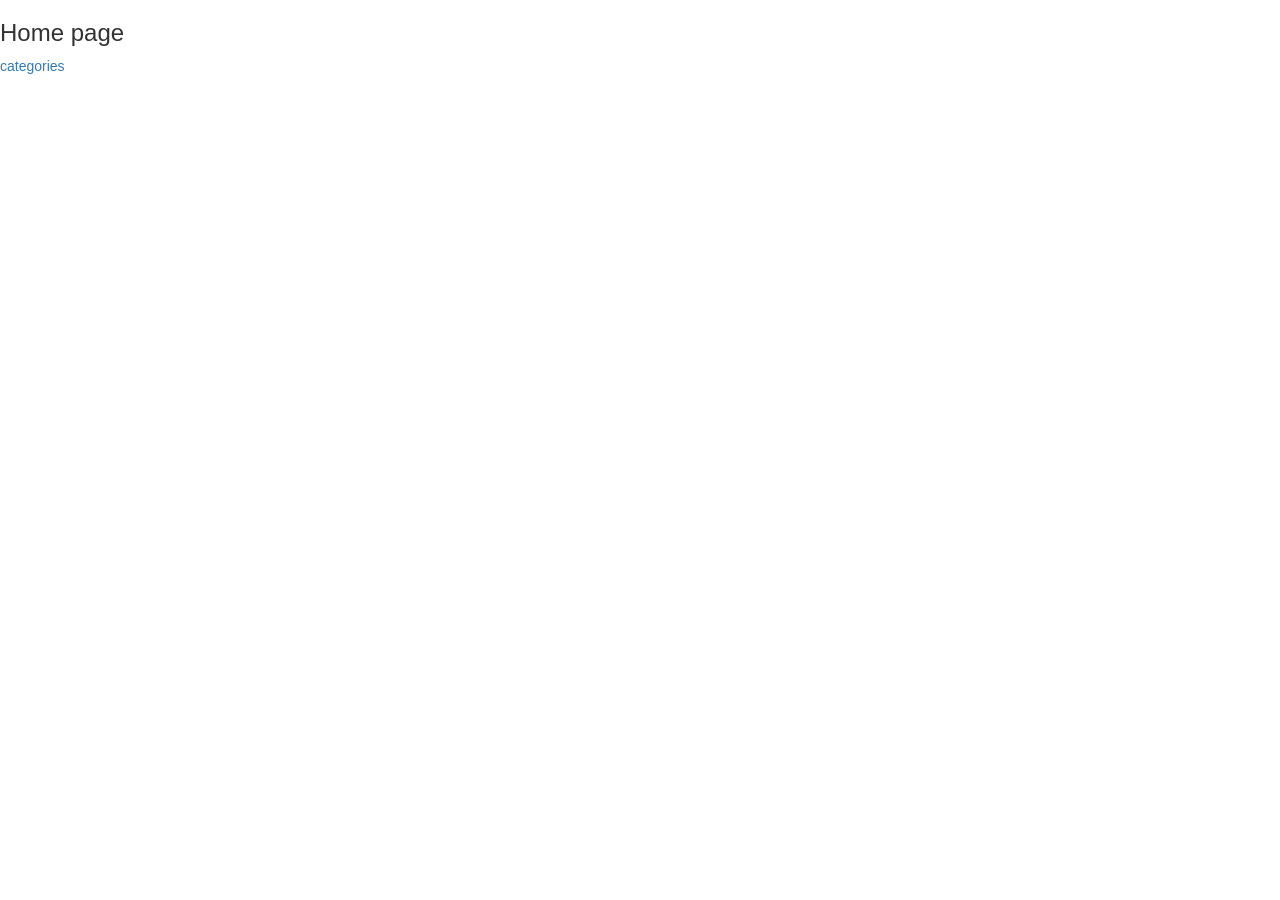
<file: index.html>
<!doctype html>
<html lang="en" ng-app="MenuApp">
  <head>
    <link rel="stylesheet" href="styles/bootstrap.min.css">
    <script src="scripts/angular.min.js"></script>
    <script src="scripts/uirouter.js"></script>
    <script src="scripts/menuapp.module.js"></script>
    <script src="scripts/data.module.js"></script>
    <script src="scripts/menudata.service.js"></script>
    <script src="scripts/categories.component.js"></script>
    <script src="scripts/items.component.js"></script>
    <script src="scripts/routes.js"></script>
    </head>
<body>
    <ui-view></ui-view>
</body>


</html>
</file>
